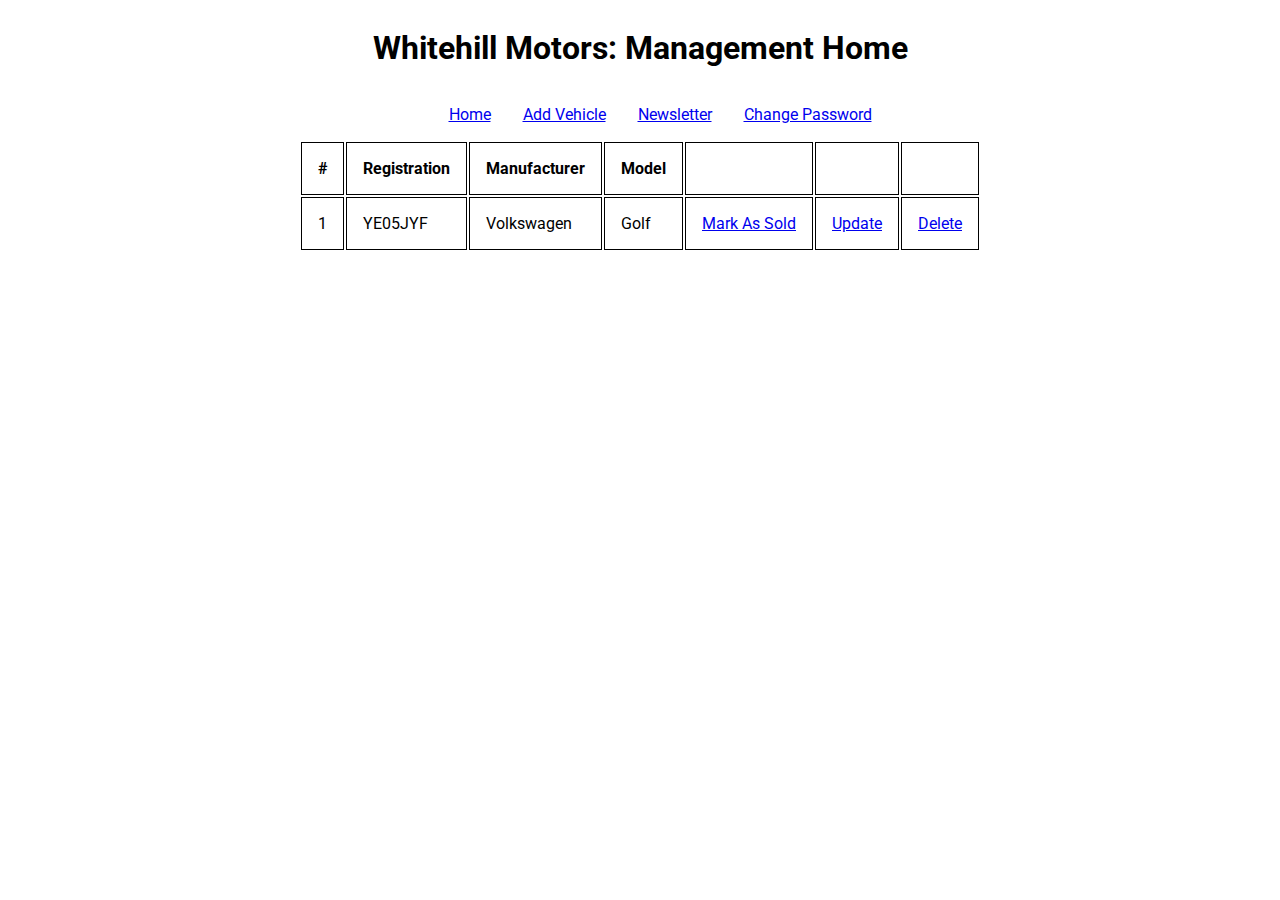
<file: management/index.html>
<!DOCTYPE html>
<html>
    <head>
        <title>Whitehill Motors: Management Home</title>

        <link rel="stylesheet" type="text/css" href="../css/management.css" />
        <link href="https://fonts.googleapis.com/css?family=Roboto" rel="stylesheet" />
    </head>
    <body>
        <div class="container">
            <h1>Whitehill Motors: Management Home</h1>
            <ul>
                <li><a href="#">Home</a></li>
                <li><a href="#">Add Vehicle</a></li>
                <li><a href="#">Newsletter</a></li>
                <li><a href="#">Change Password</a></li>
            </ul>
        </div>

        <div class="container">
            <table>
                <tr><th>#</th><th>Registration</th><th>Manufacturer</th><th>Model</th><th></th><th></th><th></th></tr>
                <tr><td>1</td><td>YE05JYF</td><td>Volkswagen</td><td>Golf</td><td><a href="#">Mark As Sold</a></td><td><a href="#">Update</a></td><td><a href="#">Delete</a></td></tr>
            </table>
        </div>
    </body>
</html>
</file>
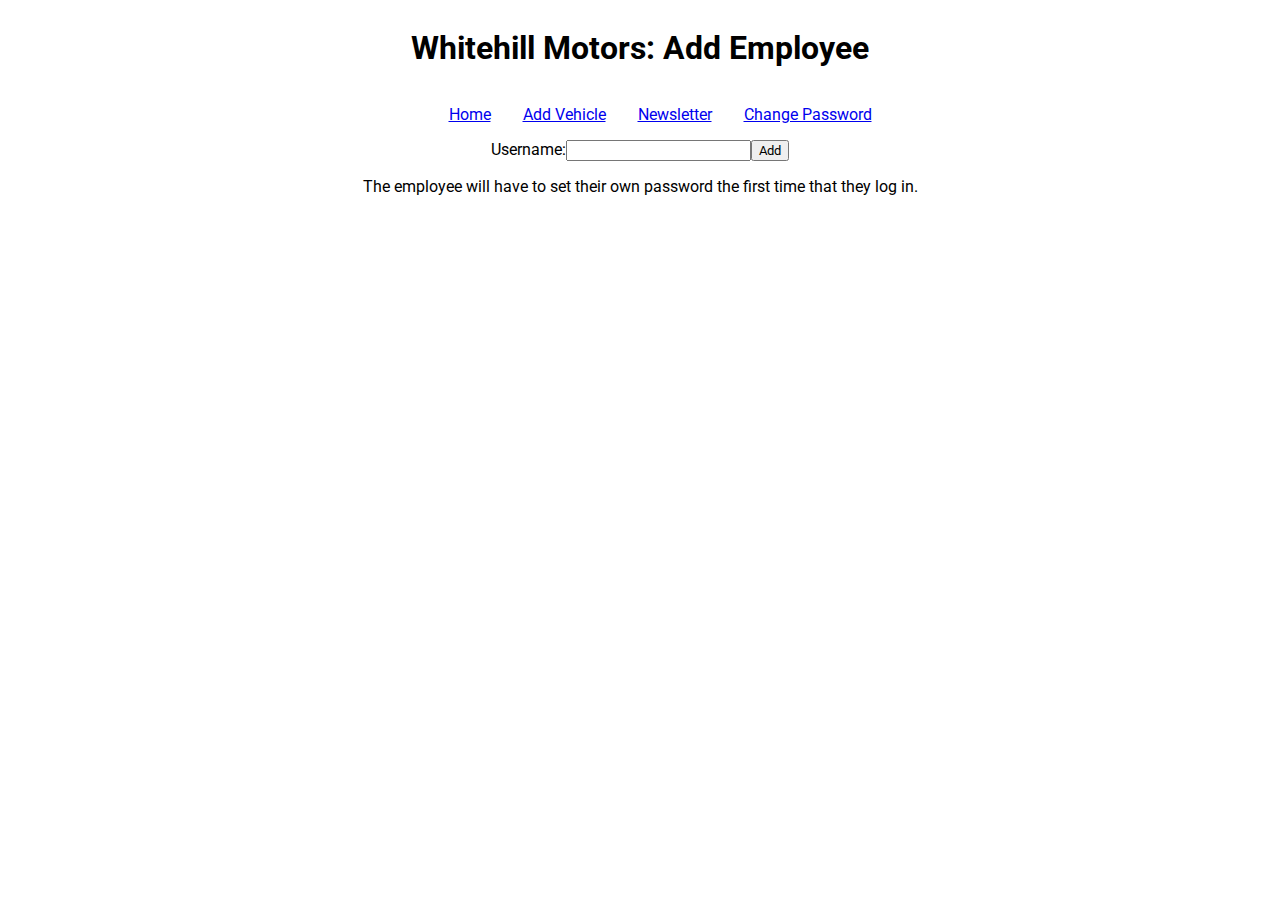
<file: management/add_employee.html>
<!DOCTYPE html>
<html>
    <head>
        <title>Whitehill Motors: Add Employee</title>

        <link rel="stylesheet" type="text/css" href="../css/management.css" />
        <link href="https://fonts.googleapis.com/css?family=Roboto" rel="stylesheet" />
    </head>
    <body>
        <div class="container">
            <h1>Whitehill Motors: Add Employee</h1>
            <ul>
                <li><a href="#">Home</a></li>
                <li><a href="#">Add Vehicle</a></li>
                <li><a href="#">Newsletter</a></li>
                <li><a href="#">Change Password</a></li>
            </ul>
        </div>

        <div class="container">
            <form style="flex-direction: row;">
                Username: <input type="text" name="registration" required />

                <input type="submit" value="Add" />
            </form>

            <p>The employee will have to set their own password the first time
                that they log in.</p>
        </div>
    </body>
</html>
</file>
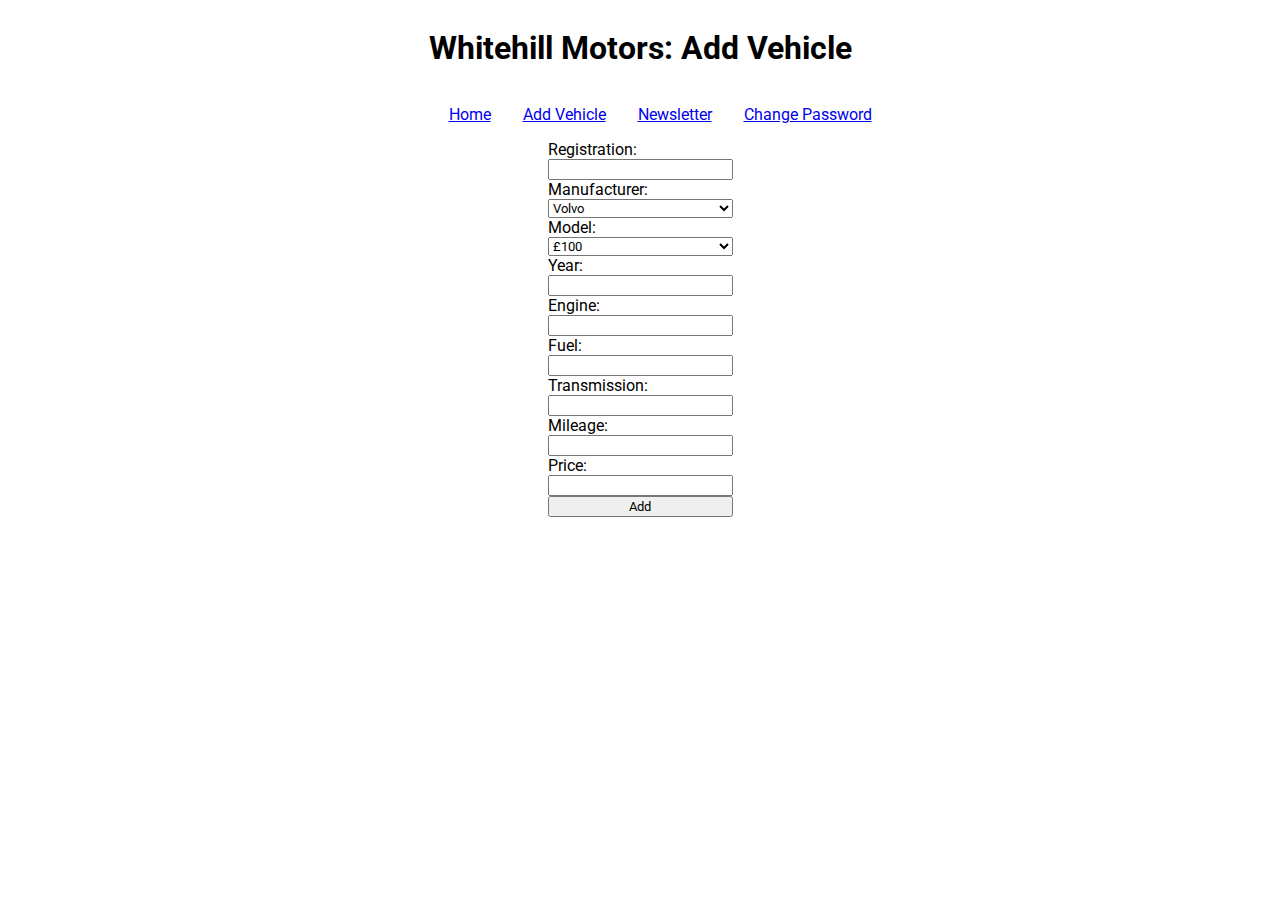
<file: management/add_vehicle.html>
<!DOCTYPE html>
<html>
    <head>
        <title>Whitehill Motors: Add Vehicle</title>

        <link rel="stylesheet" type="text/css" href="../css/management.css" />
        <link href="https://fonts.googleapis.com/css?family=Roboto" rel="stylesheet" />
    </head>
    <body>
        <div class="container">
            <h1>Whitehill Motors: Add Vehicle</h1>
            <ul>
                <li><a href="#">Home</a></li>
                <li><a href="#">Add Vehicle</a></li>
                <li><a href="#">Newsletter</a></li>
                <li><a href="#">Change Password</a></li>
            </ul>
        </div>

        <div class="container">
            <form>
                Registration: <input type="text" name="registration" required />

                Manufacturer:
                <select>
                    <option value="volvo">Volvo</option>
                    <option value="saab">Saab</option>
                    <option value="opel">Opel</option>
                    <option value="audi">Audi</option>
                </select>

                Model:
                <select>
                    <option value="volvo">£100</option>
                    <option value="saab">£200</option>
                    <option value="opel">£300</option>
                    <option value="audi">£400</option>
                </select>

                Year: <input type="text" name="year" required />
                Engine: <input type="text" name="engine" required />

                Fuel: <input type="text" name="fuel" required />
                Transmission: <input type="text" name="transmission" required />

                Mileage: <input type="text" name="mileage" required />
                Price: <input type="text" name="price" required />
                
                <input type="submit" value="Add" />
            </form>
        </div>
    </body>
</html>
</file>
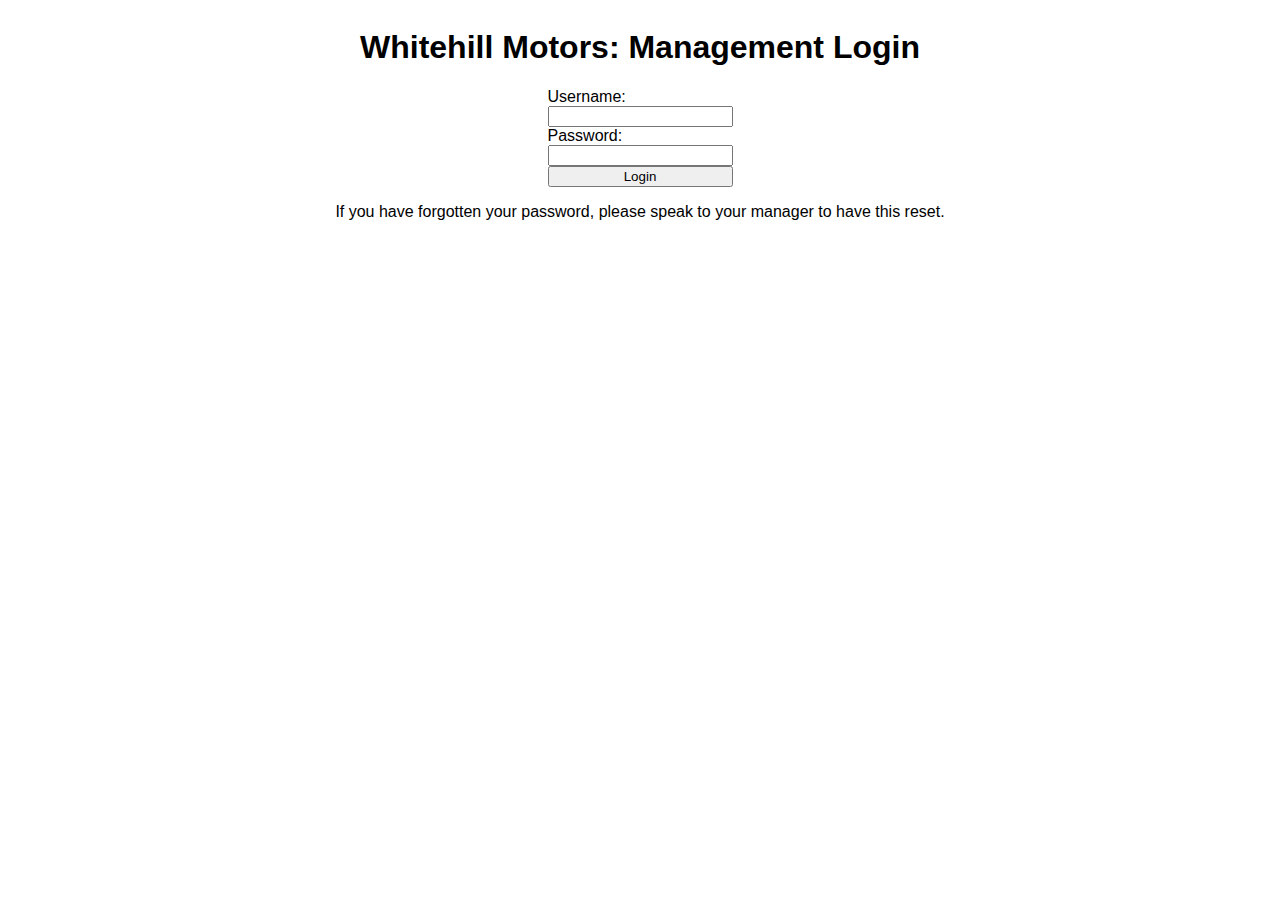
<file: management/login.html>
<!DOCTYPE html>
<html>
    <head>
        <title>Whitehill Motors: Management Login</title>

        <link rel="stylesheet" type="text/css" href="../css/management.css" />
    </head>
    <body>
        <div class="container">
            <h1>Whitehill Motors: Management Login</h1>
            <form>
                Username: <input type="text" name="username" required />
                Password: <input type="password" name="password" required />
                <input type="submit" value="Login" />
            </form>
            <p>If you have forgotten your password, please speak to your manager to
                have this reset.</p>
        </div>
    </body>
</html>
</file>
<file: css/management.css>
* {
    font-family: 'Roboto', sans-serif;
}

body {
    display: flex;
    flex-direction: column;
}

table {

}

table td, table th {
    padding: 1em;
    border: 1px solid #000;
}

.container {
    width: 100%;

    display: flex;
    justify-content: center;
    flex-direction: column;
    align-items: center;
    align-content: center;
}

form {
    display: flex;
    justify-content: space-between;
    flex-direction: column;
}

ul {
    list-style-type: none;

    display: flex;
    flex-direction: row;
    justify-content: space-around;
}

ul li a {
    padding: 1em;
}
</file>
